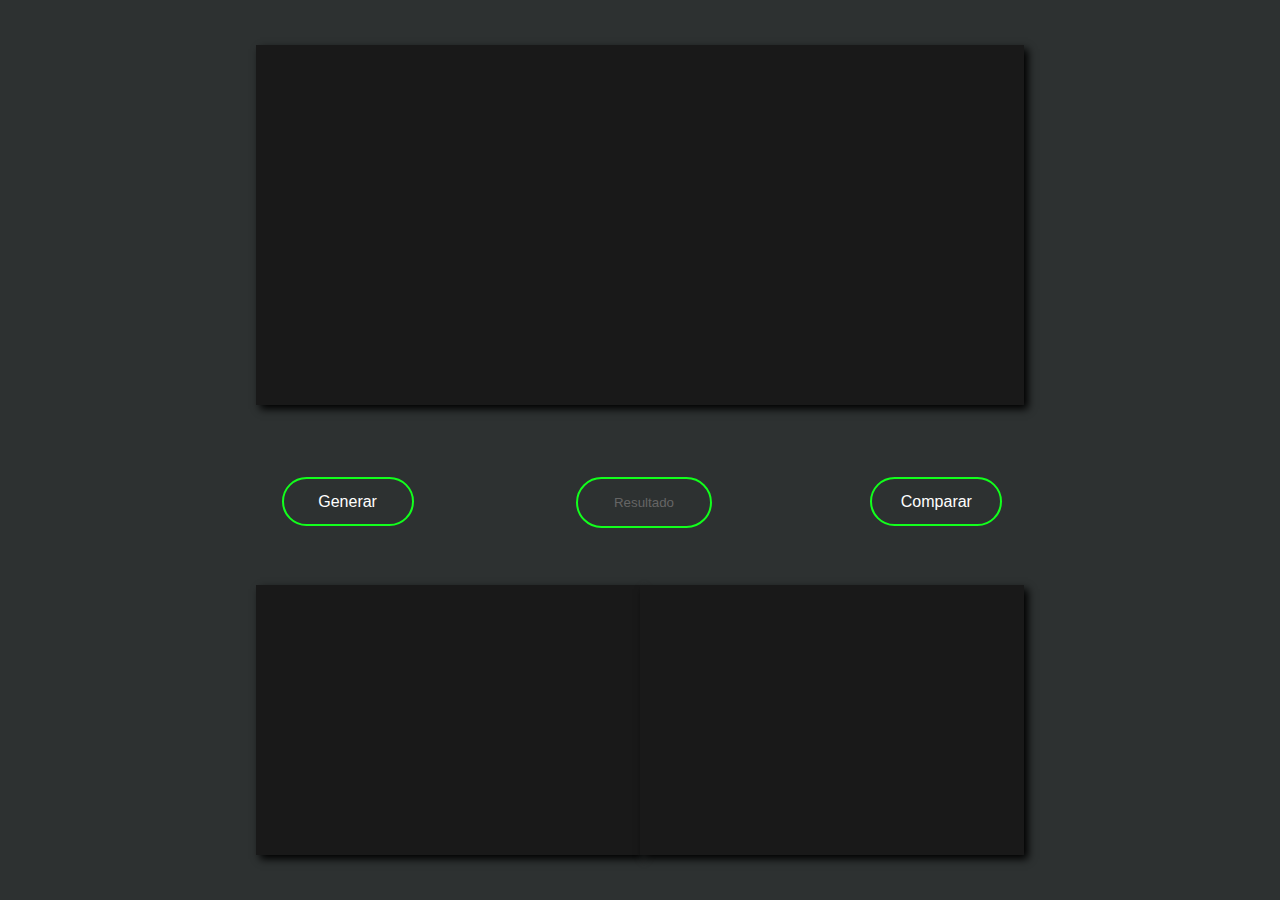
<file: index.html>
<!DOCTYPE html>
<html>
<head>
	<meta charset="utf-8">
	<title>Semana 3</title>
	<link rel="stylesheet" type="text/css" href="semana33.css">
</head>
<body>
<div class="show" id="main"></div>
<form>
	<input type="text" id="respuesta" class="form" placeholder="Resultado">
	<div class="button" onclick="juego()">Generar</div>
	<div class="compare" onclick="aym()">Comparar</div>
</form>
<div class="score" id="puntuacion"></div>
<div class="time" id="tiempo"></div>
<script type="text/javascript">
	x=60;
	ti=1;
	sc=0;
	i=0;
	function juego() {	
		a1=Math.floor((Math.random() * (11-1))+1);
		a2=Math.floor((Math.random() * (11-1))+1);
		y=Math.floor((Math.random() * (3-1))+1);
		if(y==1)
		{
			op=a1+" + "+a2;
			main.innerHTML=op;
		}
		if(y==2)
		{
			op=a1+" - "+a2;
			main.innerHTML=op;
		}
		if (ti==1) {
		crono=setInterval(tempo, 1000);
		ti=2;
		function tempo() {
			x=x-1;
			tiempo.innerHTML="0:"+x;
			if (x==0) {
				clearInterval(crono);
				main.innerHTML="Se acabó el tiempo<br><br>Puntuación final<br><br>"+sc;
				ti=1;
				x=60;
			}
		}
		}
	}
	function aym() {
		if (y==1) {		
			r=a1+a2;
			ru=Number(respuesta.value);
			if (ru==r) {
				sc=sc+10;
				puntuacion.innerHTML="Score: "+sc;
				main.innerHTML="Correcto";
			}
			else
			{
				sc=sc-10;
				puntuacion.innerHTML="Score: "+sc;
				main.innerHTML="Incorrecto";
			}
		}
		else{
			r=a1-a2;
			ru=Number(respuesta.value);
			if (ru==r) {
				sc=sc+10;
				puntuacion.innerHTML="Score: "+sc;
				main.innerHTML="Correcto";
			}
			else
			{
				sc=sc-10;
				puntuacion.innerHTML="Score: "+sc;
				main.innerHTML="Incorrecto";
			}
		} 
	}
</script>
</body>
</html>
</file>
<file: semana33.css>
body{
	background: #2D3131;
}
.show{
	position: absolute;
	left: 20%;
	top: 5%;
	width: 60%;
	height: 40%;
	background: #191919;
	box-shadow: 4px 4px 8px black;
	display: flex;
	justify-content: center;
	align-items: center;
	font-family: sans-serif;
	font-size: 200%;
	color: white;
	text-align: center;
}
.form{
	position: absolute;
	width: 10%;
	left: 45%;
	top: 53%;
	height: 5%;
	border: 0;
	border: solid 2px #12FF1C;
	border-radius: 50px;
	text-align: center;
	outline: none;
	background: none;
	color: white;
	font-family: sans-serif;
}
.form::placeholder{
	color: #656565;
}
.button{
	position: absolute;
	width: 10%;
	left: 22%;
	top: 53%;
	height: 5%;
	border: 0;
	border: solid 2px #12FF1C;
	border-radius: 50px;
	display: flex;
	align-items: center;
	justify-content: center;
	cursor: pointer;
	background: none;
	color: white;
	transition: all 0.3s;
	font-family: sans-serif;
}
.button:hover{
	background: #12FF1C;
	color: white;
}
.compare{
	position: absolute;
	width: 10%;
	left: 68%;
	top: 53%;
	height: 5%;
	border: 0;
	border: solid 2px #12FF1C;
	border-radius: 50px;
	display: flex;
	align-items: center;
	justify-content: center;
	cursor: pointer;
	background: none;
	color: white;
	transition: all 0.3s;
	font-family: sans-serif;
}
.compare:hover{
	background: #12FF1C;
	color: white;
}
.score{
	position: absolute;
	left: 20%;
	top: 65%;
	width: 30%;
	height: 30%;
	background: #191919;
	box-shadow: 4px 4px 8px black;
	display: flex;
	justify-content: center;
	align-items: center;
	font-family: sans-serif;
	font-size: 150%;
	color: white;
}
.time{
	position: absolute;
	left: 50%;
	top: 65%;
	width: 30%;
	height: 30%;
	background: #191919;
	box-shadow: 4px 4px 8px black;
	display: flex;
	justify-content: center;
	align-items: center;
	font-family: sans-serif;
	font-size: 150%;
	color: white;
}
.agre{
	position: absolute;
	width: 10%;
	left: 13%;
	top: 53%;
	height: 5%;
	border: 0;
	border: solid 2px #12FF1C;
	border-radius: 50px;
	display: flex;
	align-items: center;
	justify-content: center;
	cursor: pointer;
	background: none;
	color: white;
	transition: all 0.3s;
	font-family: sans-serif;
}
</file>
